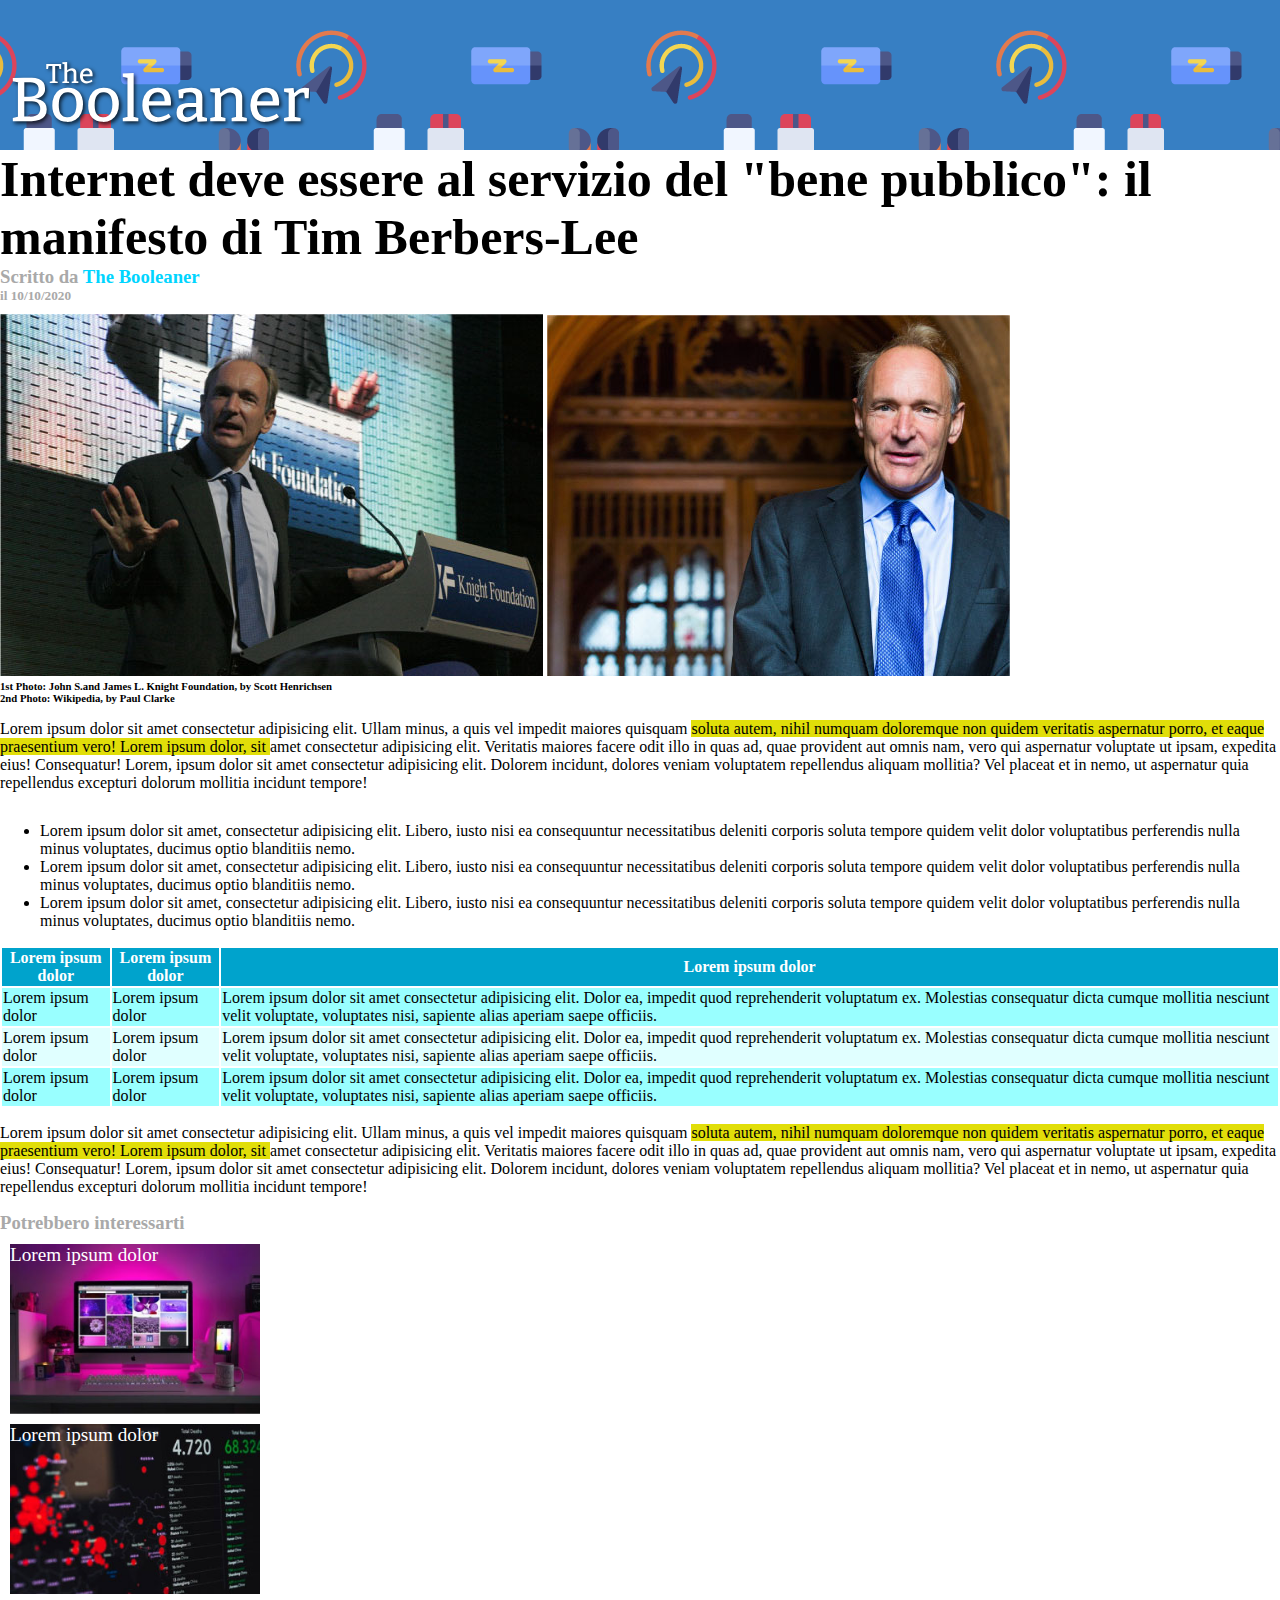
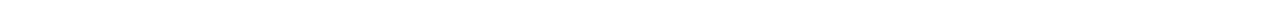
<file: index.html>
<!DOCTYPE html>
<html lang="en">
<head>
    <meta charset="UTF-8">
    <meta name="viewport" content="width=device-width, initial-scale=1.0">
    <title>html-css-booleaner</title>
    <link rel="stylesheet" href="style.css">
</head>
<!-- inizio corpo pagina  -->
<body>
<!--  creazione del intestazione della pagina -->
    <header>
        <div id="intestazione">
            <img src="img/logo.svg" alt="logo" id="logo">
        </div>
    </header>

<!-- inserimento corporatura pagina  -->
    <main>

        <!-- titolo principale con rispettive foto e descrizioni  -->
        <h1>Internet deve essere al servizio del "bene pubblico": il <br> manifesto di Tim Berbers-Lee</h1>
        <h3>Scritto da <span id="text-blue">The Booleaner</span> </h3>
        <h5>il 10/10/2020</h5>
        <img src="img/tim-1.jpg" alt="foto">
        <img src="img/tim-2.jpg" alt="foto">
        <h6>
            1st Photo: John S.and James L. Knight Foundation, by Scott Henrichsen <br>
            2nd Photo: Wikipedia, by Paul Clarke
        </h6>

        <!-- primo paragrafo -->
        <p>Lorem ipsum dolor sit amet consectetur adipisicing elit. Ullam minus, a quis vel impedit maiores quisquam <span class="evidenziatore">soluta autem, nihil numquam doloremque non quidem veritatis aspernatur porro, et eaque praesentium vero! Lorem ipsum dolor, sit </span>amet consectetur adipisicing elit. Veritatis maiores facere odit illo in quas ad, quae provident aut omnis nam, vero qui aspernatur voluptate ut ipsam, expedita eius! Consequatur! Lorem, ipsum dolor sit amet consectetur adipisicing elit. Dolorem incidunt, dolores veniam voluptatem repellendus aliquam mollitia? Vel placeat et in nemo, ut aspernatur quia repellendus excepturi dolorum mollitia incidunt tempore!</p>
        
        <!-- lista puntata  -->
        <ul>
            <li>Lorem ipsum dolor sit amet, consectetur adipisicing elit. Libero, iusto nisi ea consequuntur necessitatibus deleniti corporis soluta tempore quidem velit dolor voluptatibus perferendis nulla minus voluptates, ducimus optio blanditiis nemo.</li>
            <li>Lorem ipsum dolor sit amet, consectetur adipisicing elit. Libero, iusto nisi ea consequuntur necessitatibus deleniti corporis soluta tempore quidem velit dolor voluptatibus perferendis nulla minus voluptates, ducimus optio blanditiis nemo.</li>
            <li>Lorem ipsum dolor sit amet, consectetur adipisicing elit. Libero, iusto nisi ea consequuntur necessitatibus deleniti corporis soluta tempore quidem velit dolor voluptatibus perferendis nulla minus voluptates, ducimus optio blanditiis nemo.</li>
        </ul>

        <!-- tabella  -->
        <table>

            <thead>
                <tr id="tr-thead">
                    <th>Lorem ipsum dolor</th>
                    <th>Lorem ipsum dolor</th>
                    <th>Lorem ipsum dolor</th>
                </tr>
            </thead>

            <tbody>
                <tr >
                    <td>Lorem ipsum dolor</td>
                    <td>Lorem ipsum dolor</td>
                    <td>Lorem ipsum dolor sit amet consectetur adipisicing elit. Dolor ea, impedit quod reprehenderit voluptatum ex. Molestias consequatur dicta cumque mollitia nesciunt velit voluptate, voluptates nisi, sapiente alias aperiam saepe officiis.</td>
                </tr>
                <tr id="tr-tbody">
                    <td>Lorem ipsum dolor</td>
                    <td>Lorem ipsum dolor</td>
                    <td>Lorem ipsum dolor sit amet consectetur adipisicing elit. Dolor ea, impedit quod reprehenderit voluptatum ex. Molestias consequatur dicta cumque mollitia nesciunt velit voluptate, voluptates nisi, sapiente alias aperiam saepe officiis.</td>
                </tr>
                <tr >
                    <td>Lorem ipsum dolor</td>
                    <td>Lorem ipsum dolor</td>
                    <td>Lorem ipsum dolor sit amet consectetur adipisicing elit. Dolor ea, impedit quod reprehenderit voluptatum ex. Molestias consequatur dicta cumque mollitia nesciunt velit voluptate, voluptates nisi, sapiente alias aperiam saepe officiis.</th>
                </tr>
            </tbody>

        </table>

        <!-- secondo paragrafo -->
        <p>Lorem ipsum dolor sit amet consectetur adipisicing elit. Ullam minus, a quis vel impedit maiores quisquam <span class="evidenziatore">soluta autem, nihil numquam doloremque non quidem veritatis aspernatur porro, et eaque praesentium vero! Lorem ipsum dolor, sit </span>amet consectetur adipisicing elit. Veritatis maiores facere odit illo in quas ad, quae provident aut omnis nam, vero qui aspernatur voluptate ut ipsam, expedita eius! Consequatur! Lorem, ipsum dolor sit amet consectetur adipisicing elit. Dolorem incidunt, dolores veniam voluptatem repellendus aliquam mollitia? Vel placeat et in nemo, ut aspernatur quia repellendus excepturi dolorum mollitia incidunt tempore!</p>
    </main>
    <!-- inserimento del fine pagina con rispettive foto -->
    <footer>
        <h3>Potrebbero interessarti</h3>
        <div id="footer-img1"> Lorem ipsum dolor</div>
        <div id="footer-img2"> Lorem ipsum dolor</div>
    </footer>
</body>
</html>
</file>
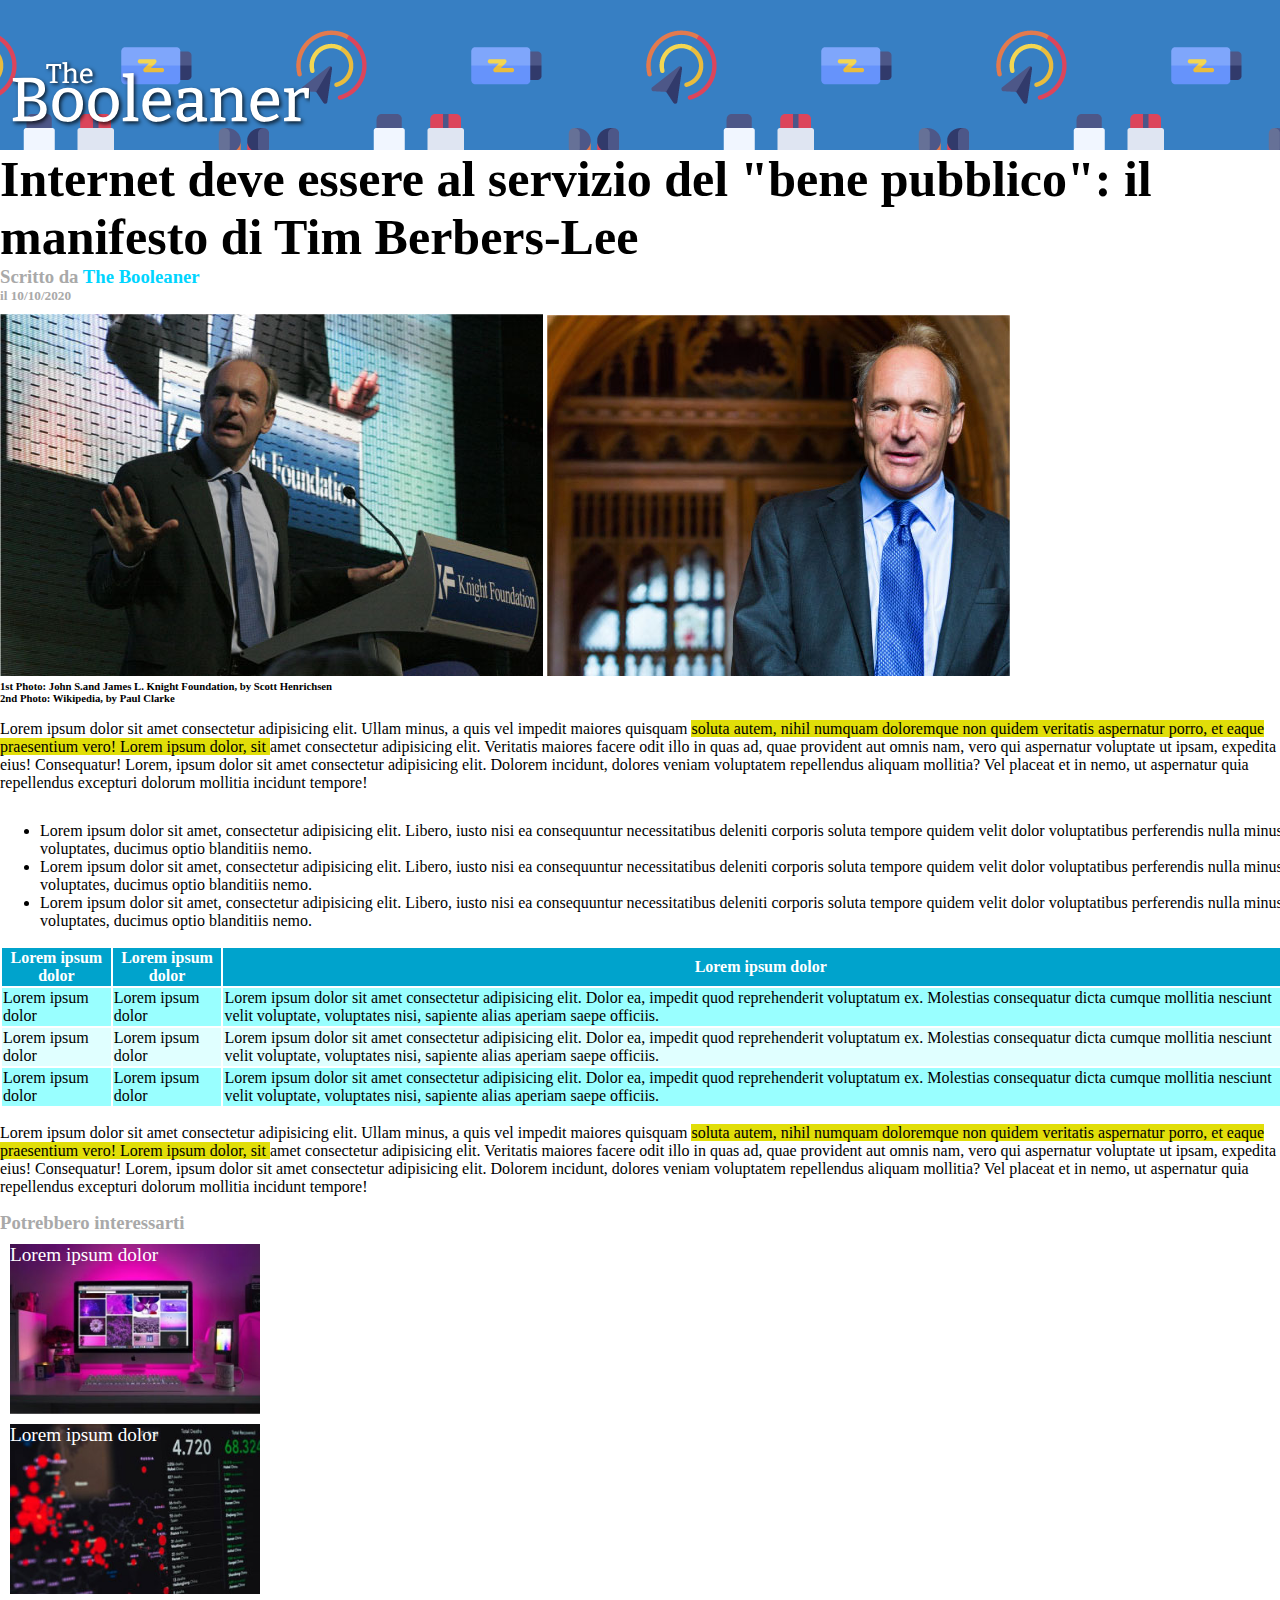
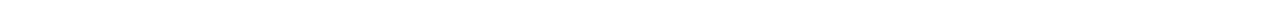
<file: bonus/index.html>
<!DOCTYPE html>
<html lang="en">
<head>
    <meta charset="UTF-8">
    <meta name="viewport" content="width=device-width, initial-scale=1.0">
    <title>html-css-booleaner</title>
    <link rel="stylesheet" href="style.css">
</head>
<!-- inizio corpo pagina  -->
<body>
<!--  creazione del intestazione della pagina -->
    <header>
        <div id="intestazione">
            <img src="img/logo.svg" alt="logo" id="logo">
        </div>
    </header>

    <div class="container">
        
    <!-- inserimento corporatura pagina  -->
        <main>

            <!-- titolo principale con rispettive foto e descrizioni  -->
            <h1>Internet deve essere al servizio del "bene pubblico": il <br> manifesto di Tim Berbers-Lee</h1>
            <h3>Scritto da <span id="text-blue">The Booleaner</span> </h3>
            <h5>il 10/10/2020</h5>
            <img src="img/tim-1.jpg" alt="foto">
            <img src="img/tim-2.jpg" alt="foto">
            <h6>
                1st Photo: John S.and James L. Knight Foundation, by Scott Henrichsen <br>
                2nd Photo: Wikipedia, by Paul Clarke
            </h6>

            <!-- primo paragrafo -->
            <p>Lorem ipsum dolor sit amet consectetur adipisicing elit. Ullam minus, a quis vel impedit maiores quisquam <span class="evidenziatore">soluta autem, nihil numquam doloremque non quidem veritatis aspernatur porro, et eaque praesentium vero! Lorem ipsum dolor, sit </span>amet consectetur adipisicing elit. Veritatis maiores facere odit illo in quas ad, quae provident aut omnis nam, vero qui aspernatur voluptate ut ipsam, expedita eius! Consequatur! Lorem, ipsum dolor sit amet consectetur adipisicing elit. Dolorem incidunt, dolores veniam voluptatem repellendus aliquam mollitia? Vel placeat et in nemo, ut aspernatur quia repellendus excepturi dolorum mollitia incidunt tempore!</p>
            
            <!-- lista puntata  -->
            <ul>
                <li>Lorem ipsum dolor sit amet, consectetur adipisicing elit. Libero, iusto nisi ea consequuntur necessitatibus deleniti corporis soluta tempore quidem velit dolor voluptatibus perferendis nulla minus voluptates, ducimus optio blanditiis nemo.</li>
                <li>Lorem ipsum dolor sit amet, consectetur adipisicing elit. Libero, iusto nisi ea consequuntur necessitatibus deleniti corporis soluta tempore quidem velit dolor voluptatibus perferendis nulla minus voluptates, ducimus optio blanditiis nemo.</li>
                <li>Lorem ipsum dolor sit amet, consectetur adipisicing elit. Libero, iusto nisi ea consequuntur necessitatibus deleniti corporis soluta tempore quidem velit dolor voluptatibus perferendis nulla minus voluptates, ducimus optio blanditiis nemo.</li>
            </ul>

            <!-- tabella  -->
            <table>

                <thead>
                    <tr id="tr-thead">
                        <th>Lorem ipsum dolor</th>
                        <th>Lorem ipsum dolor</th>
                        <th>Lorem ipsum dolor</th>
                    </tr>
                </thead>

                <tbody>
                    <tr >
                        <td>Lorem ipsum dolor</td>
                        <td>Lorem ipsum dolor</td>
                        <td>Lorem ipsum dolor sit amet consectetur adipisicing elit. Dolor ea, impedit quod reprehenderit voluptatum ex. Molestias consequatur dicta cumque mollitia nesciunt velit voluptate, voluptates nisi, sapiente alias aperiam saepe officiis.</td>
                    </tr>
                    <tr id="tr-tbody">
                        <td>Lorem ipsum dolor</td>
                        <td>Lorem ipsum dolor</td>
                        <td>Lorem ipsum dolor sit amet consectetur adipisicing elit. Dolor ea, impedit quod reprehenderit voluptatum ex. Molestias consequatur dicta cumque mollitia nesciunt velit voluptate, voluptates nisi, sapiente alias aperiam saepe officiis.</td>
                    </tr>
                    <tr >
                        <td>Lorem ipsum dolor</td>
                        <td>Lorem ipsum dolor</td>
                        <td>Lorem ipsum dolor sit amet consectetur adipisicing elit. Dolor ea, impedit quod reprehenderit voluptatum ex. Molestias consequatur dicta cumque mollitia nesciunt velit voluptate, voluptates nisi, sapiente alias aperiam saepe officiis.</th>
                    </tr>
                </tbody>

            </table>

            <!-- secondo paragrafo -->
            <p>Lorem ipsum dolor sit amet consectetur adipisicing elit. Ullam minus, a quis vel impedit maiores quisquam <span class="evidenziatore">soluta autem, nihil numquam doloremque non quidem veritatis aspernatur porro, et eaque praesentium vero! Lorem ipsum dolor, sit </span>amet consectetur adipisicing elit. Veritatis maiores facere odit illo in quas ad, quae provident aut omnis nam, vero qui aspernatur voluptate ut ipsam, expedita eius! Consequatur! Lorem, ipsum dolor sit amet consectetur adipisicing elit. Dolorem incidunt, dolores veniam voluptatem repellendus aliquam mollitia? Vel placeat et in nemo, ut aspernatur quia repellendus excepturi dolorum mollitia incidunt tempore!</p>
        </main>
        <!-- inserimento del fine pagina con rispettive foto -->
        <footer>
            <h3>Potrebbero interessarti</h3>
            <div id="footer-img1"> Lorem ipsum dolor</div>
            <div id="footer-img2"> Lorem ipsum dolor</div>
        </footer>
    </div>
</body>
</html>
</file>
<file: style.css>
body{
    width: 100%;
    margin:0;
   
}
#intestazione{
    width: 100%;
    height: 150px;
    background-image: url(img/pattern.png);
    background-size: auto;
    background-position: top;
    background-color:rgb(55, 127, 195);   
}

#logo{
    width: 300px;
    margin-top: 60px;
    margin-left: 10px;
}
   
h1{
    font-size:50px; 
    margin:0;
}
h3{
    margin: 0;
    color: darkgray;
}
h5{
    margin: 0;
    color: darkgray;
}

#text-blue{
    color: rgb(0, 213, 255);
}

img{
    margin-top: 10px;
}
h6{
    margin: 0;
}
.evidenziatore{
    background-color: rgb(225, 222, 9);
}

ul{
   
    margin-top: 30px;
}
th{
    color: white;
}
#tr-thead{
    background-color: rgb(0, 163, 204);
}
tr{
    background-color: rgba(0, 255, 255, 0.4);
}
#tr-tbody{
    background-color: lightcyan;  
}
#footer-img1{
    height: 170px;
    width: 250px;
    background-image: url(img/monitor.jpg);
    background-size: cover;
    margin: 10px;
    color: white;
    font-size:larger;
}
#footer-img2{height: 170px;
    width: 250px;
    background-image: url(img/graph.jpg);
    background-size: cover;
    margin: 10px;
    color: white;
    font-size:larger;
    
}
    

.{
    margin: 0;
    padding: 0;
    box-sizing: border-box;
}
</file>
<file: bonus/style.css>
body{
    width: 100%;
    margin:0;
   
}
#intestazione{
    width: 100%;
    height: 150px;
    background-image: url(img/pattern.png);
    background-size: auto;
    background-position: top;
    background-color:rgb(55, 127, 195);   
}

#logo{
    width: 300px;
    margin-top: 60px;
    margin-left: 10px;
}
.container{
    width: 1300px;
    margin: auto;
}
   
h1{
    font-size:50px; 
    margin:0;
}
h3{
    margin: 0;
    color: darkgray;
}
h5{
    margin: 0;
    color: darkgray;
}

#text-blue{
    color: rgb(0, 213, 255);
}

img{
    margin-top: 10px;
}
h6{
    margin: 0;
}
.evidenziatore{
    background-color: rgb(225, 222, 9);
}

ul{
   
    margin-top: 30px;
}
th{
    color: white;
}
#tr-thead{
    background-color: rgb(0, 163, 204);
}
tr{
    background-color: rgba(0, 255, 255, 0.4);
}
#tr-tbody{
    background-color: lightcyan;  
}
#footer-img1{
    height: 170px;
    width: 250px;
    background-image: url(img/monitor.jpg);
    background-size: cover;
    margin: 10px;
    color: white;
    font-size:larger;
}
#footer-img2{height: 170px;
    width: 250px;
    background-image: url(img/graph.jpg);
    background-size: cover;
    margin: 10px;
    color: white;
    font-size:larger;
    
}
    

.{
    margin: 0;
    padding: 0;
    box-sizing: border-box;
}
</file>
